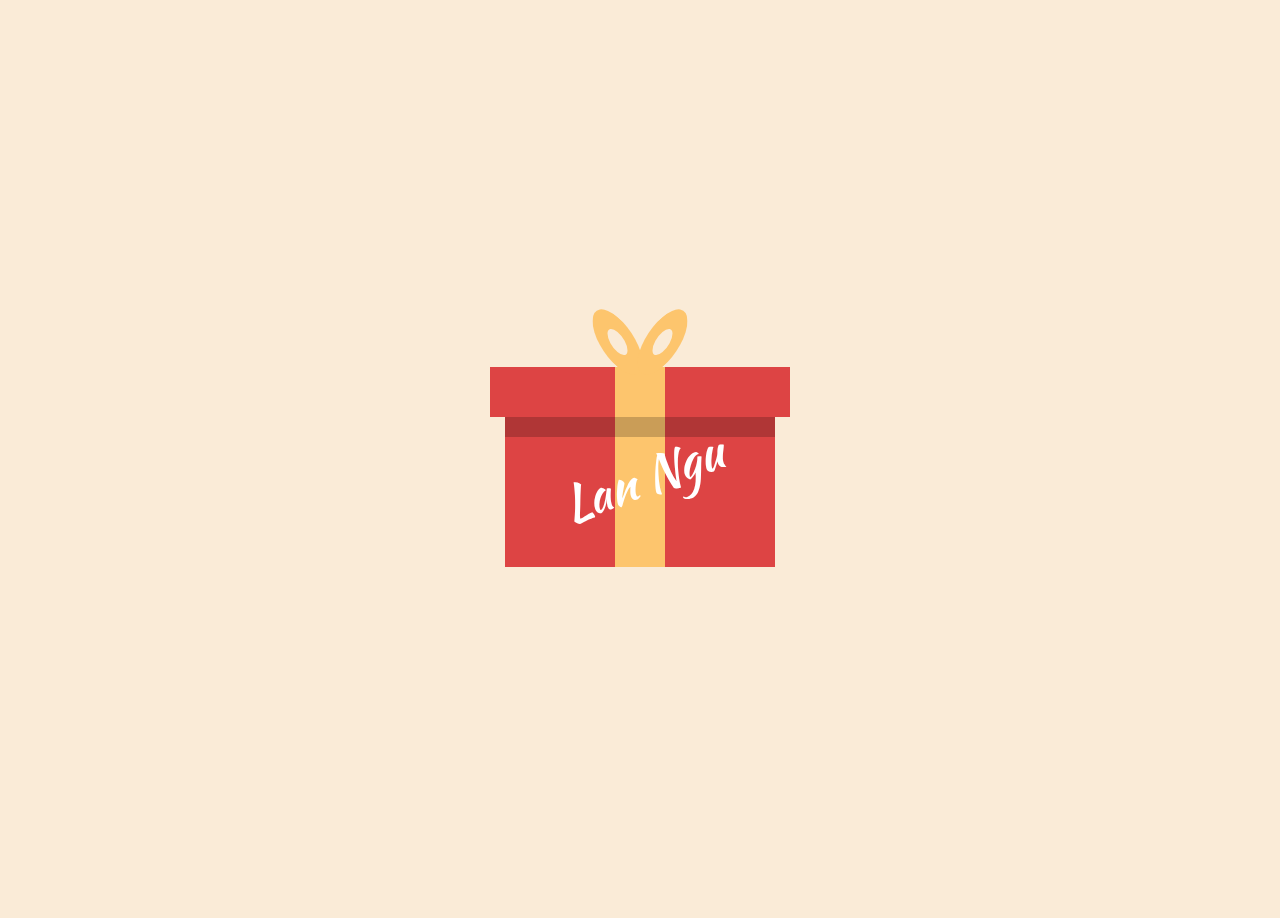
<file: Type1/Type1/index.html>
<!DOCTYPE html>
<html lang="en">

<head>
    <meta charset="UTF-8">
    <meta http-equiv="X-UA-Compatible" content="IE=edge">
    <meta name="viewport" content="width=device-width, initial-scale=1.0">
    <title> HAPPY BIRTHDAY Lan ( Ngu )</title>
    <link rel="stylesheet" href="style.css">
    <link rel="stylesheet" href="main.css">
</head>

<body>
  

    <canvas id="canvas"></canvas>
    <div id="merrywrap" class="merrywrap">
        <div class="giftbox">
            <div class="cover">
                <div></div>
            </div>
            <div class="box"></div>
        </div>

    </div>
    <canvas id="c"></canvas>
    <div id="balloon-container">
    </div>
  

    <script>
        var w = c.width = window.innerWidth,
            h = c.height = window.innerHeight,
            ctx = c.getContext('2d'),

            hw = w / 2, // half-width
            hh = h / 2,

            opts = {
                strings: ['HAPPY', 'BIRTHDAY!', 'Mẫn Thị Lan'],
                charSize: 120,
                charSpacing: 120,
                lineHeight: 120,

                cx: w / 2,
                cy: h / 2,

                fireworkPrevPoints: 10,
                fireworkBaseLineWidth: 5,
                fireworkAddedLineWidth: 8,
                fireworkSpawnTime: 200,
                fireworkBaseReachTime: 30,
                fireworkAddedReachTime: 30,
                fireworkCircleBaseSize: 20,
                fireworkCircleAddedSize: 10,
                fireworkCircleBaseTime: 30,
                fireworkCircleAddedTime: 30,
                fireworkCircleFadeBaseTime: 10,
                fireworkCircleFadeAddedTime: 5,
                fireworkBaseShards: 5,
                fireworkAddedShards: 5,
                fireworkShardPrevPoints: 3,
                fireworkShardBaseVel: 4,
                fireworkShardAddedVel: 2,
                fireworkShardBaseSize: 3,
                fireworkShardAddedSize: 3,
                gravity: .1,
                upFlow: -.1,
                letterContemplatingWaitTime: 360,
                balloonSpawnTime: 20,
                balloonBaseInflateTime: 10,
                balloonAddedInflateTime: 10,
                balloonBaseSize: 20,
                balloonAddedSize: 20,
                balloonBaseVel: .4,
                balloonAddedVel: .4,
                balloonBaseRadian: -(Math.PI / 2 - .5),
                balloonAddedRadian: -1,
            },
            calc = {
                totalWidth: opts.charSpacing * Math.max(opts.strings[0].length, opts.strings[1].length)
            },

            Tau = Math.PI * 2,
            TauQuarter = Tau / 4,

            letters = [];

        ctx.font = opts.charSize + 'px Verdana';

        function Letter(char, x, y) {
            this.char = char;
            this.x = x;
            this.y = y;

            this.dx = -ctx.measureText(char).width / 2;
            this.dy = +opts.charSize / 2;

            this.fireworkDy = this.y - hh;

            var hue = x / calc.totalWidth * 360;

            this.color = 'hsl(hue,80%,50%)'.replace('hue', hue);
            this.lightAlphaColor = 'hsla(hue,80%,light%,alp)'.replace('hue', hue);
            this.lightColor = 'hsl(hue,80%,light%)'.replace('hue', hue);
            this.alphaColor = 'hsla(hue,80%,50%,alp)'.replace('hue', hue);

            this.reset();
        }
        Letter.prototype.reset = function () {

            this.phase = 'firework';
            this.tick = 0;
            this.spawned = false;
            this.spawningTime = opts.fireworkSpawnTime * Math.random() | 0;
            this.reachTime = opts.fireworkBaseReachTime + opts.fireworkAddedReachTime * Math.random() | 0;
            this.lineWidth = opts.fireworkBaseLineWidth + opts.fireworkAddedLineWidth * Math.random();
            this.prevPoints = [[0, hh, 0]];
        }
        Letter.prototype.step = function () {

            if (this.phase === 'firework') {

                if (!this.spawned) {

                    ++this.tick;
                    if (this.tick >= this.spawningTime) {

                        this.tick = 0;
                        this.spawned = true;
                    }

                } else {

                    ++this.tick;

                    var linearProportion = this.tick / this.reachTime,
                        armonicProportion = Math.sin(linearProportion * TauQuarter),

                        x = linearProportion * this.x,
                        y = hh + armonicProportion * this.fireworkDy;

                    if (this.prevPoints.length > opts.fireworkPrevPoints)
                        this.prevPoints.shift();

                    this.prevPoints.push([x, y, linearProportion * this.lineWidth]);

                    var lineWidthProportion = 1 / (this.prevPoints.length - 1);

                    for (var i = 1; i < this.prevPoints.length; ++i) {

                        var point = this.prevPoints[i],
                            point2 = this.prevPoints[i - 1];

                        ctx.strokeStyle = this.alphaColor.replace('alp', i / this.prevPoints.length);
                        ctx.lineWidth = point[2] * lineWidthProportion * i;
                        ctx.beginPath();
                        ctx.moveTo(point[0], point[1]);
                        ctx.lineTo(point2[0], point2[1]);
                        ctx.stroke();

                    }

                    if (this.tick >= this.reachTime) {

                        this.phase = 'contemplate';

                        this.circleFinalSize = opts.fireworkCircleBaseSize + opts.fireworkCircleAddedSize * Math.random();
                        this.circleCompleteTime = opts.fireworkCircleBaseTime + opts.fireworkCircleAddedTime * Math.random() | 0;
                        this.circleCreating = true;
                        this.circleFading = false;

                        this.circleFadeTime = opts.fireworkCircleFadeBaseTime + opts.fireworkCircleFadeAddedTime * Math.random() | 0;
                        this.tick = 0;
                        this.tick2 = 0;

                        this.shards = [];

                        var shardCount = opts.fireworkBaseShards + opts.fireworkAddedShards * Math.random() | 0,
                            angle = Tau / shardCount,
                            cos = Math.cos(angle),
                            sin = Math.sin(angle),

                            x = 1,
                            y = 0;

                        for (var i = 0; i < shardCount; ++i) {
                            var x1 = x;
                            x = x * cos - y * sin;
                            y = y * cos + x1 * sin;

                            this.shards.push(new Shard(this.x, this.y, x, y, this.alphaColor));
                        }
                    }

                }
            } else if (this.phase === 'contemplate') {

                ++this.tick;

                if (this.circleCreating) {

                    ++this.tick2;
                    var proportion = this.tick2 / this.circleCompleteTime,
                        armonic = -Math.cos(proportion * Math.PI) / 2 + .5;

                    ctx.beginPath();
                    ctx.fillStyle = this.lightAlphaColor.replace('light', 50 + 50 * proportion).replace('alp', proportion);
                    ctx.beginPath();
                    ctx.arc(this.x, this.y, armonic * this.circleFinalSize, 0, Tau);
                    ctx.fill();

                    if (this.tick2 > this.circleCompleteTime) {
                        this.tick2 = 0;
                        this.circleCreating = false;
                        this.circleFading = true;
                    }
                } else if (this.circleFading) {

                    ctx.fillStyle = this.lightColor.replace('light', 70);
                    ctx.fillText(this.char, this.x + this.dx, this.y + this.dy);

                    ++this.tick2;
                    var proportion = this.tick2 / this.circleFadeTime,
                        armonic = -Math.cos(proportion * Math.PI) / 2 + .5;

                    ctx.beginPath();
                    ctx.fillStyle = this.lightAlphaColor.replace('light', 100).replace('alp', 1 - armonic);
                    ctx.arc(this.x, this.y, this.circleFinalSize, 0, Tau);
                    ctx.fill();

                    if (this.tick2 >= this.circleFadeTime)
                        this.circleFading = false;

                } else {

                    ctx.fillStyle = this.lightColor.replace('light', 70);
                    ctx.fillText(this.char, this.x + this.dx, this.y + this.dy);
                }

                for (var i = 0; i < this.shards.length; ++i) {

                    this.shards[i].step();

                    if (!this.shards[i].alive) {
                        this.shards.splice(i, 1);
                        --i;
                    }
                }

                if (this.tick > opts.letterContemplatingWaitTime) {

                    this.phase = 'balloon';

                    this.tick = 0;
                    this.spawning = true;
                    this.spawnTime = opts.balloonSpawnTime * Math.random() | 0;
                    this.inflating = false;
                    this.inflateTime = opts.balloonBaseInflateTime + opts.balloonAddedInflateTime * Math.random() | 0;
                    this.size = opts.balloonBaseSize + opts.balloonAddedSize * Math.random() | 0;

                    var rad = opts.balloonBaseRadian + opts.balloonAddedRadian * Math.random(),
                        vel = opts.balloonBaseVel + opts.balloonAddedVel * Math.random();

                    this.vx = Math.cos(rad) * vel;
                    this.vy = Math.sin(rad) * vel;
                }
            } else if (this.phase === 'balloon') {

                ctx.strokeStyle = this.lightColor.replace('light', 80);

                if (this.spawning) {

                    ++this.tick;
                    ctx.fillStyle = this.lightColor.replace('light', 70);
                    ctx.fillText(this.char, this.x + this.dx, this.y + this.dy);

                    if (this.tick >= this.spawnTime) {
                        this.tick = 0;
                        this.spawning = false;
                        this.inflating = true;
                    }
                } else if (this.inflating) {

                    ++this.tick;

                    var proportion = this.tick / this.inflateTime,
                        x = this.cx = this.x,
                        y = this.cy = this.y - this.size * proportion;

                    ctx.fillStyle = this.alphaColor.replace('alp', proportion);
                    ctx.beginPath();
                    generateBalloonPath(x, y, this.size * proportion);
                    ctx.fill();

                    ctx.beginPath();
                    ctx.moveTo(x, y);
                    ctx.lineTo(x, this.y);
                    ctx.stroke();

                    ctx.fillStyle = this.lightColor.replace('light', 70);
                    ctx.fillText(this.char, this.x + this.dx, this.y + this.dy);

                    if (this.tick >= this.inflateTime) {
                        this.tick = 0;
                        this.inflating = false;
                    }

                } else {

                    this.cx += this.vx;
                    this.cy += this.vy += opts.upFlow;

                    ctx.fillStyle = this.color;
                    ctx.beginPath();
                    generateBalloonPath(this.cx, this.cy, this.size);
                    ctx.fill();

                    ctx.beginPath();
                    ctx.moveTo(this.cx, this.cy);
                    ctx.lineTo(this.cx, this.cy + this.size);
                    ctx.stroke();

                    ctx.fillStyle = this.lightColor.replace('light', 70);
                    ctx.fillText(this.char, this.cx + this.dx, this.cy + this.dy + this.size);

                    if (this.cy + this.size < -hh || this.cx < -hw || this.cy > hw)
                        this.phase = 'done';

                }
            }
        }
        function Shard(x, y, vx, vy, color) {

            var vel = opts.fireworkShardBaseVel + opts.fireworkShardAddedVel * Math.random();

            this.vx = vx * vel;
            this.vy = vy * vel;

            this.x = x;
            this.y = y;

            this.prevPoints = [[x, y]];
            this.color = color;

            this.alive = true;

            this.size = opts.fireworkShardBaseSize + opts.fireworkShardAddedSize * Math.random();
        }
        Shard.prototype.step = function () {

            this.x += this.vx;
            this.y += this.vy += opts.gravity;

            if (this.prevPoints.length > opts.fireworkShardPrevPoints)
                this.prevPoints.shift();

            this.prevPoints.push([this.x, this.y]);

            var lineWidthProportion = this.size / this.prevPoints.length;

            for (var k = 0; k < this.prevPoints.length - 1; ++k) {

                var point = this.prevPoints[k],
                    point2 = this.prevPoints[k + 1];

                ctx.strokeStyle = this.color.replace('alp', k / this.prevPoints.length);
                ctx.lineWidth = k * lineWidthProportion;
                ctx.beginPath();
                ctx.moveTo(point[0], point[1]);
                ctx.lineTo(point2[0], point2[1]);
                ctx.stroke();

            }

            if (this.prevPoints[0][1] > hh)
                this.alive = false;
        }
        function generateBalloonPath(x, y, size) {

            ctx.moveTo(x, y);
            ctx.bezierCurveTo(x - size / 2, y - size / 2,
                x - size / 4, y - size,
                x, y - size);
            ctx.bezierCurveTo(x + size / 4, y - size,
                x + size / 2, y - size / 2,
                x, y);
        }

        function anim() {

            window.requestAnimationFrame(anim);

            ctx.fillStyle = '#111';
            ctx.fillRect(0, 0, w, h);

            ctx.translate(hw, hh);

            var done = true;
            for (var l = 0; l < letters.length; ++l) {

                letters[l].step();
                if (letters[l].phase !== 'done')
                    done = false;
            }

            ctx.translate(-hw, -hh);

            if (done)
                for (var l = 0; l < letters.length; ++l)
                    letters[l].reset();
        }

        for (var i = 0; i < opts.strings.length; ++i) {
            for (var j = 0; j < opts.strings[i].length; ++j) {
                letters.push(new Letter(opts.strings[i][j],
                    j * opts.charSpacing + opts.charSpacing / 2 - opts.strings[i].length * opts.charSize / 2,
                    i * opts.lineHeight + opts.lineHeight / 2 - opts.strings.length * opts.lineHeight / 2));
            }
        }

        setTimeout(() => {
            anim();

            ctx.font = opts.charSize + 'px Verdana';
        }, 2000);

        // window.addEventListener('resize', function () {

        //     w = c.width = window.innerWidth;
        //     h = c.height = window.innerHeight;

        //     hw = w / 2;
        //     hh = h / 2;

        //     ctx.font = opts.charSize + 'px Verdana';
        // })
    </script>

    <script>
        window.requestAnimFrame = (function () {
            return window.requestAnimationFrame ||
                window.webkitRequestAnimationFrame ||
                window.mozRequestAnimationFrame ||
                function (callback) {
                    window.setTimeout(callback, 1000 / 60);
                };
        })();

        // now we will setup our basic variables for the demo
        var canvas = document.getElementById('canvas'),
            ctx = canvas.getContext('2d'),
            // full screen dimensions
            cw = window.innerWidth,
            ch = window.innerHeight,
            // firework collection
            fireworks = [],
            // particle collection
            particles = [],
            // starting hue
            hue = 120,
            // when launching fireworks with a click, too many get launched at once without a limiter, one launch per 5 loop ticks
            limiterTotal = 5,
            limiterTick = 0,
            // this will time the auto launches of fireworks, one launch per 80 loop ticks
            timerTotal = 80,
            timerTick = 0,
            mousedown = false,
            // mouse x coordinate,
            mx,
            // mouse y coordinate
            my;

        // set canvas dimensions
        canvas.width = cw;
        canvas.height = ch;

        // now we are going to setup our function placeholders for the entire demo

        // get a random number within a range
        function random(min, max) {
            return Math.random() * (max - min) + min;
        }

        // calculate the distance between two points
        function calculateDistance(p1x, p1y, p2x, p2y) {
            var xDistance = p1x - p2x,
                yDistance = p1y - p2y;
            return Math.sqrt(Math.pow(xDistance, 2) + Math.pow(yDistance, 2));
        }

        // create firework
        function Firework(sx, sy, tx, ty) {
            // actual coordinates
            this.x = sx;
            this.y = sy;
            // starting coordinates
            this.sx = sx;
            this.sy = sy;
            // target coordinates
            this.tx = tx;
            this.ty = ty;
            // distance from starting point to target
            this.distanceToTarget = calculateDistance(sx, sy, tx, ty);
            this.distanceTraveled = 0;
            // track the past coordinates of each firework to create a trail effect, increase the coordinate count to create more prominent trails
            this.coordinates = [];
            this.coordinateCount = 3;
            // populate initial coordinate collection with the current coordinates
            while (this.coordinateCount--) {
                this.coordinates.push([this.x, this.y]);
            }
            this.angle = Math.atan2(ty - sy, tx - sx);
            this.speed = 2;
            this.acceleration = 1.05;
            this.brightness = random(50, 70);
            // circle target indicator radius
            this.targetRadius = 1;
        }

        // update firework
        Firework.prototype.update = function (index) {
            // remove last item in coordinates array
            this.coordinates.pop();
            // add current coordinates to the start of the array
            this.coordinates.unshift([this.x, this.y]);

            // cycle the circle target indicator radius
            if (this.targetRadius < 8) {
                this.targetRadius += 0.3;
            } else {
                this.targetRadius = 1;
            }

            // speed up the firework
            this.speed *= this.acceleration;

            // get the current velocities based on angle and speed
            var vx = Math.cos(this.angle) * this.speed,
                vy = Math.sin(this.angle) * this.speed;
            // how far will the firework have traveled with velocities applied?
            this.distanceTraveled = calculateDistance(this.sx, this.sy, this.x + vx, this.y + vy);

            // if the distance traveled, including velocities, is greater than the initial distance to the target, then the target has been reached
            if (this.distanceTraveled >= this.distanceToTarget) {
                createParticles(this.tx, this.ty);
                // remove the firework, use the index passed into the update function to determine which to remove
                fireworks.splice(index, 1);
            } else {
                // target not reached, keep traveling
                this.x += vx;
                this.y += vy;
            }
        }

        // draw firework
        Firework.prototype.draw = function () {
            ctx.beginPath();
            // move to the last tracked coordinate in the set, then draw a line to the current x and y
            ctx.moveTo(this.coordinates[this.coordinates.length - 1][0], this.coordinates[this.coordinates.length - 1][1]);
            ctx.lineTo(this.x, this.y);
            ctx.strokeStyle = 'hsl(' + hue + ', 100%, ' + this.brightness + '%)';
            ctx.stroke();

            ctx.beginPath();
            // draw the target for this firework with a pulsing circle
            ctx.arc(this.tx, this.ty, this.targetRadius, 0, Math.PI * 2);
            ctx.stroke();
        }

        // create particle
        function Particle(x, y) {
            this.x = x;
            this.y = y;
            // track the past coordinates of each particle to create a trail effect, increase the coordinate count to create more prominent trails
            this.coordinates = [];
            this.coordinateCount = 5;
            while (this.coordinateCount--) {
                this.coordinates.push([this.x, this.y]);
            }
            // set a random angle in all possible directions, in radians
            this.angle = random(0, Math.PI * 2);
            this.speed = random(1, 10);
            // friction will slow the particle down
            this.friction = 0.95;
            // gravity will be applied and pull the particle down
            this.gravity = 1;
            // set the hue to a random number +-20 of the overall hue variable
            this.hue = random(hue - 20, hue + 20);
            this.brightness = random(50, 80);
            this.alpha = 1;
            // set how fast the particle fades out
            this.decay = random(0.015, 0.03);
        }

        // update particle
        Particle.prototype.update = function (index) {
            // remove last item in coordinates array
            this.coordinates.pop();
            // add current coordinates to the start of the array
            this.coordinates.unshift([this.x, this.y]);
            // slow down the particle
            this.speed *= this.friction;
            // apply velocity
            this.x += Math.cos(this.angle) * this.speed;
            this.y += Math.sin(this.angle) * this.speed + this.gravity;
            // fade out the particle
            this.alpha -= this.decay;

            // remove the particle once the alpha is low enough, based on the passed in index
            if (this.alpha <= this.decay) {
                particles.splice(index, 1);
            }
        }

        // draw particle
        Particle.prototype.draw = function () {
            ctx.beginPath();
            // move to the last tracked coordinates in the set, then draw a line to the current x and y
            ctx.moveTo(this.coordinates[this.coordinates.length - 1][0], this.coordinates[this.coordinates.length - 1][1]);
            ctx.lineTo(this.x, this.y);
            ctx.strokeStyle = 'hsla(' + this.hue + ', 100%, ' + this.brightness + '%, ' + this.alpha + ')';
            ctx.stroke();
        }

        // create particle group/explosion
        function createParticles(x, y) {
            // increase the particle count for a bigger explosion, beware of the canvas performance hit with the increased particles though
            var particleCount = 30;
            while (particleCount--) {
                particles.push(new Particle(x, y));
            }
        }

        // main demo loop
        function loop() {
            // this function will run endlessly with requestAnimationFrame
            requestAnimFrame(loop);

            // increase the hue to get different colored fireworks over time
            hue += 0.5;

            // normally, clearRect() would be used to clear the canvas
            // we want to create a trailing effect though
            // setting the composite operation to destination-out will allow us to clear the canvas at a specific opacity, rather than wiping it entirely
            ctx.globalCompositeOperation = 'destination-out';
            // decrease the alpha property to create more prominent trails
            ctx.fillStyle = 'rgba(0, 0, 0, 0.5)';
            ctx.fillRect(0, 0, cw, ch);
            // change the composite operation back to our main mode
            // lighter creates bright highlight points as the fireworks and particles overlap each other
            ctx.globalCompositeOperation = 'lighter';

            // loop over each firework, draw it, update it
            var i = fireworks.length;
            while (i--) {
                fireworks[i].draw();
                fireworks[i].update(i);
            }

            // loop over each particle, draw it, update it
            var i = particles.length;
            while (i--) {
                particles[i].draw();
                particles[i].update(i);
            }

            // launch fireworks automatically to random coordinates, when the mouse isn't down
            if (timerTick >= timerTotal) {
                if (!mousedown) {
                    // start the firework at the bottom middle of the screen, then set the random target coordinates, the random y coordinates will be set within the range of the top half of the screen
                    fireworks.push(new Firework(cw / 2, ch, random(0, cw), random(0, ch / 2)));
                    timerTick = 0;
                }
            } else {
                timerTick++;
            }

            // limit the rate at which fireworks get launched when mouse is down
            if (limiterTick >= limiterTotal) {
                if (mousedown) {
                    // start the firework at the bottom middle of the screen, then set the current mouse coordinates as the target
                    fireworks.push(new Firework(cw / 2, ch, mx, my));
                    limiterTick = 0;
                }
            } else {
                limiterTick++;
            }
        }

        window.onload = function () {
            var merrywrap = document.getElementById("merrywrap");
            var box = merrywrap.getElementsByClassName("giftbox")[0];
            var step = 1;
            var stepMinutes = [500, 500, 200, 200];
            function init() {
                box.addEventListener("click", openBox, false);
            }
            function stepClass(step) {
                merrywrap.className = 'merrywrap';
                merrywrap.className = 'merrywrap step-' + step;
            }
            function openBox() {
                if (step === 1) {
                    box.removeEventListener("click", openBox, false);
                }
                stepClass(step);
                if (step === 3) {
                }
                if (step === 4) {
                    reveal();
                    return;
                }
                setTimeout(openBox, stepMinutes[step - 1]);
                step++;
            }

            init();

        }

        function reveal() {
            document.querySelector('.merrywrap').style.backgroundColor = 'transparent';

            loop();

            var w, h;
            if (window.innerWidth >= 1000) {
                w = 295; h = 185;
            }
            else {
                w = 255; h = 155;
            }

            var ifrm = document.createElement("iframe");
            ifrm.setAttribute("src", "https://www.youtube.com/embed/KDxJlW6cxRk?controls=0&loop=1&autoplay=1");
            //ifrm.style.width = `${w}px`;
            //ifrm.style.height = `${h}px`;
            ifrm.style.border = 'none';
            document.querySelector('#video').appendChild(ifrm);
        }
    </script>

<script>
    const balloonContainer = document.getElementById("balloon-container");

    function random(num) {
        return Math.floor(Math.random() * num);
    }

    function getRandomStyles() {
        var r = random(255);
        var g = random(255);
        var b = random(255);
        var mt = random(200);
        var ml = random(50);
        var dur = random(5) + 5;
        return `
background-color: rgba(${r},${g},${b},0.7);
color: rgba(${r},${g},${b},0.7); 
box-shadow: inset -7px -3px 10px rgba(${r - 10},${g - 10},${b - 10},0.7);
margin: ${mt}px 0 0 ${ml}px;
animation: float ${dur}s ease-in infinite
`;
    }

    function createBalloons(num) {
        for (var i = num; i > 0; i--) {
            var balloon = document.createElement("div");
            balloon.className = "balloon";
            balloon.style.cssText = getRandomStyles();
            balloonContainer.append(balloon);
        }
    }

    // function removeBalloons() {
    //     balloonContainer.style.opacity = 0;
    //     setTimeout(() => {
    //         balloonContainer.remove()
    //     }, 500)
    // }

    window.addEventListener("load", () => {
        createBalloons(30)
    });

    window.addEventListener("click", () => {
        removeBalloons();
    });

</script>

</body>

</html>
</file>
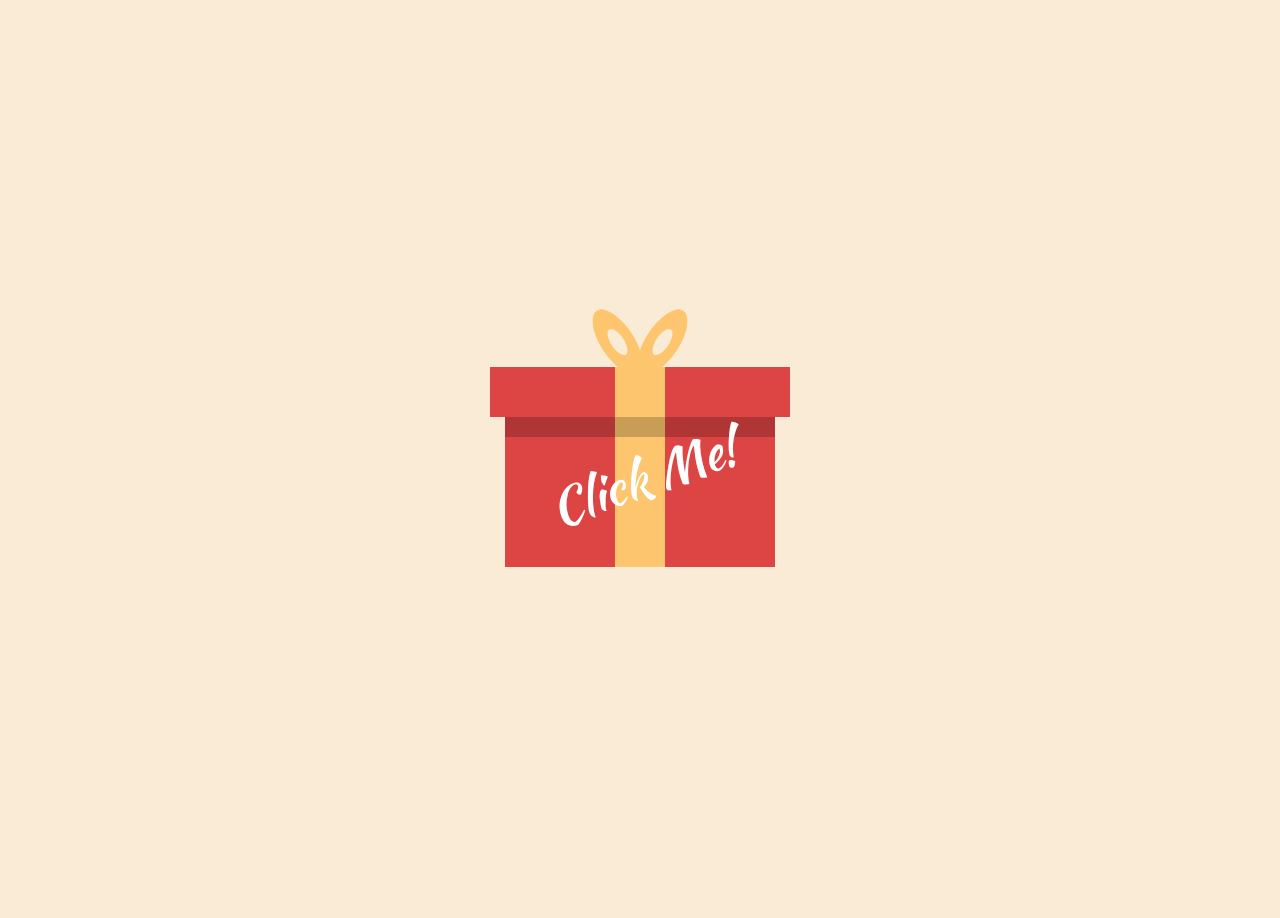
<file: Type2/hpbd-main/index.HTML>
<!DOCTYPE html>
<html lang="en">

<head>
    <meta charset="UTF-8">
    <meta http-equiv="X-UA-Compatible" content="IE=edge">
    <meta name="viewport" content="width=device-width, initial-scale=1.0">
    <title>Document</title>
    <link rel="stylesheet" href="style.css">
    <link rel="stylesheet" href="main.css">
</head>

<body>
  

    <canvas id="canvas"></canvas>
    <div id="merrywrap" class="merrywrap">
        <div class="giftbox">
            <div class="cover">
                <div></div>
            </div>
            <div class="box"></div>
        </div>

    </div>
    <canvas id="c"></canvas>
    <div id="balloon-container">
    </div>
  

    <script>
        var w = c.width = window.innerWidth,
            h = c.height = window.innerHeight,
            ctx = c.getContext('2d'),

            hw = w / 2, // half-width
            hh = h / 2,

            opts = {
                strings: ['HAPPY', 'BIRTHDAY!', 'Nguyễn Thế Đạt'],
                charSize: 120,
                charSpacing: 120,
                lineHeight: 120,

                cx: w / 2,
                cy: h / 2,

                fireworkPrevPoints: 10,
                fireworkBaseLineWidth: 5,
                fireworkAddedLineWidth: 8,
                fireworkSpawnTime: 200,
                fireworkBaseReachTime: 30,
                fireworkAddedReachTime: 30,
                fireworkCircleBaseSize: 20,
                fireworkCircleAddedSize: 10,
                fireworkCircleBaseTime: 30,
                fireworkCircleAddedTime: 30,
                fireworkCircleFadeBaseTime: 10,
                fireworkCircleFadeAddedTime: 5,
                fireworkBaseShards: 5,
                fireworkAddedShards: 5,
                fireworkShardPrevPoints: 3,
                fireworkShardBaseVel: 4,
                fireworkShardAddedVel: 2,
                fireworkShardBaseSize: 3,
                fireworkShardAddedSize: 3,
                gravity: .1,
                upFlow: -.1,
                letterContemplatingWaitTime: 360,
                balloonSpawnTime: 20,
                balloonBaseInflateTime: 10,
                balloonAddedInflateTime: 10,
                balloonBaseSize: 20,
                balloonAddedSize: 20,
                balloonBaseVel: .4,
                balloonAddedVel: .4,
                balloonBaseRadian: -(Math.PI / 2 - .5),
                balloonAddedRadian: -1,
            },
            calc = {
                totalWidth: opts.charSpacing * Math.max(opts.strings[0].length, opts.strings[1].length)
            },

            Tau = Math.PI * 2,
            TauQuarter = Tau / 4,

            letters = [];

        ctx.font = opts.charSize + 'px Verdana';

        function Letter(char, x, y) {
            this.char = char;
            this.x = x;
            this.y = y;

            this.dx = -ctx.measureText(char).width / 2;
            this.dy = +opts.charSize / 2;

            this.fireworkDy = this.y - hh;

            var hue = x / calc.totalWidth * 360;

            this.color = 'hsl(hue,80%,50%)'.replace('hue', hue);
            this.lightAlphaColor = 'hsla(hue,80%,light%,alp)'.replace('hue', hue);
            this.lightColor = 'hsl(hue,80%,light%)'.replace('hue', hue);
            this.alphaColor = 'hsla(hue,80%,50%,alp)'.replace('hue', hue);

            this.reset();
        }
        Letter.prototype.reset = function () {

            this.phase = 'firework';
            this.tick = 0;
            this.spawned = false;
            this.spawningTime = opts.fireworkSpawnTime * Math.random() | 0;
            this.reachTime = opts.fireworkBaseReachTime + opts.fireworkAddedReachTime * Math.random() | 0;
            this.lineWidth = opts.fireworkBaseLineWidth + opts.fireworkAddedLineWidth * Math.random();
            this.prevPoints = [[0, hh, 0]];
        }
        Letter.prototype.step = function () {

            if (this.phase === 'firework') {

                if (!this.spawned) {

                    ++this.tick;
                    if (this.tick >= this.spawningTime) {

                        this.tick = 0;
                        this.spawned = true;
                    }

                } else {

                    ++this.tick;

                    var linearProportion = this.tick / this.reachTime,
                        armonicProportion = Math.sin(linearProportion * TauQuarter),

                        x = linearProportion * this.x,
                        y = hh + armonicProportion * this.fireworkDy;

                    if (this.prevPoints.length > opts.fireworkPrevPoints)
                        this.prevPoints.shift();

                    this.prevPoints.push([x, y, linearProportion * this.lineWidth]);

                    var lineWidthProportion = 1 / (this.prevPoints.length - 1);

                    for (var i = 1; i < this.prevPoints.length; ++i) {

                        var point = this.prevPoints[i],
                            point2 = this.prevPoints[i - 1];

                        ctx.strokeStyle = this.alphaColor.replace('alp', i / this.prevPoints.length);
                        ctx.lineWidth = point[2] * lineWidthProportion * i;
                        ctx.beginPath();
                        ctx.moveTo(point[0], point[1]);
                        ctx.lineTo(point2[0], point2[1]);
                        ctx.stroke();

                    }

                    if (this.tick >= this.reachTime) {

                        this.phase = 'contemplate';

                        this.circleFinalSize = opts.fireworkCircleBaseSize + opts.fireworkCircleAddedSize * Math.random();
                        this.circleCompleteTime = opts.fireworkCircleBaseTime + opts.fireworkCircleAddedTime * Math.random() | 0;
                        this.circleCreating = true;
                        this.circleFading = false;

                        this.circleFadeTime = opts.fireworkCircleFadeBaseTime + opts.fireworkCircleFadeAddedTime * Math.random() | 0;
                        this.tick = 0;
                        this.tick2 = 0;

                        this.shards = [];

                        var shardCount = opts.fireworkBaseShards + opts.fireworkAddedShards * Math.random() | 0,
                            angle = Tau / shardCount,
                            cos = Math.cos(angle),
                            sin = Math.sin(angle),

                            x = 1,
                            y = 0;

                        for (var i = 0; i < shardCount; ++i) {
                            var x1 = x;
                            x = x * cos - y * sin;
                            y = y * cos + x1 * sin;

                            this.shards.push(new Shard(this.x, this.y, x, y, this.alphaColor));
                        }
                    }

                }
            } else if (this.phase === 'contemplate') {

                ++this.tick;

                if (this.circleCreating) {

                    ++this.tick2;
                    var proportion = this.tick2 / this.circleCompleteTime,
                        armonic = -Math.cos(proportion * Math.PI) / 2 + .5;

                    ctx.beginPath();
                    ctx.fillStyle = this.lightAlphaColor.replace('light', 50 + 50 * proportion).replace('alp', proportion);
                    ctx.beginPath();
                    ctx.arc(this.x, this.y, armonic * this.circleFinalSize, 0, Tau);
                    ctx.fill();

                    if (this.tick2 > this.circleCompleteTime) {
                        this.tick2 = 0;
                        this.circleCreating = false;
                        this.circleFading = true;
                    }
                } else if (this.circleFading) {

                    ctx.fillStyle = this.lightColor.replace('light', 70);
                    ctx.fillText(this.char, this.x + this.dx, this.y + this.dy);

                    ++this.tick2;
                    var proportion = this.tick2 / this.circleFadeTime,
                        armonic = -Math.cos(proportion * Math.PI) / 2 + .5;

                    ctx.beginPath();
                    ctx.fillStyle = this.lightAlphaColor.replace('light', 100).replace('alp', 1 - armonic);
                    ctx.arc(this.x, this.y, this.circleFinalSize, 0, Tau);
                    ctx.fill();

                    if (this.tick2 >= this.circleFadeTime)
                        this.circleFading = false;

                } else {

                    ctx.fillStyle = this.lightColor.replace('light', 70);
                    ctx.fillText(this.char, this.x + this.dx, this.y + this.dy);
                }

                for (var i = 0; i < this.shards.length; ++i) {

                    this.shards[i].step();

                    if (!this.shards[i].alive) {
                        this.shards.splice(i, 1);
                        --i;
                    }
                }

                if (this.tick > opts.letterContemplatingWaitTime) {

                    this.phase = 'balloon';

                    this.tick = 0;
                    this.spawning = true;
                    this.spawnTime = opts.balloonSpawnTime * Math.random() | 0;
                    this.inflating = false;
                    this.inflateTime = opts.balloonBaseInflateTime + opts.balloonAddedInflateTime * Math.random() | 0;
                    this.size = opts.balloonBaseSize + opts.balloonAddedSize * Math.random() | 0;

                    var rad = opts.balloonBaseRadian + opts.balloonAddedRadian * Math.random(),
                        vel = opts.balloonBaseVel + opts.balloonAddedVel * Math.random();

                    this.vx = Math.cos(rad) * vel;
                    this.vy = Math.sin(rad) * vel;
                }
            } else if (this.phase === 'balloon') {

                ctx.strokeStyle = this.lightColor.replace('light', 80);

                if (this.spawning) {

                    ++this.tick;
                    ctx.fillStyle = this.lightColor.replace('light', 70);
                    ctx.fillText(this.char, this.x + this.dx, this.y + this.dy);

                    if (this.tick >= this.spawnTime) {
                        this.tick = 0;
                        this.spawning = false;
                        this.inflating = true;
                    }
                } else if (this.inflating) {

                    ++this.tick;

                    var proportion = this.tick / this.inflateTime,
                        x = this.cx = this.x,
                        y = this.cy = this.y - this.size * proportion;

                    ctx.fillStyle = this.alphaColor.replace('alp', proportion);
                    ctx.beginPath();
                    generateBalloonPath(x, y, this.size * proportion);
                    ctx.fill();

                    ctx.beginPath();
                    ctx.moveTo(x, y);
                    ctx.lineTo(x, this.y);
                    ctx.stroke();

                    ctx.fillStyle = this.lightColor.replace('light', 70);
                    ctx.fillText(this.char, this.x + this.dx, this.y + this.dy);

                    if (this.tick >= this.inflateTime) {
                        this.tick = 0;
                        this.inflating = false;
                    }

                } else {

                    this.cx += this.vx;
                    this.cy += this.vy += opts.upFlow;

                    ctx.fillStyle = this.color;
                    ctx.beginPath();
                    generateBalloonPath(this.cx, this.cy, this.size);
                    ctx.fill();

                    ctx.beginPath();
                    ctx.moveTo(this.cx, this.cy);
                    ctx.lineTo(this.cx, this.cy + this.size);
                    ctx.stroke();

                    ctx.fillStyle = this.lightColor.replace('light', 70);
                    ctx.fillText(this.char, this.cx + this.dx, this.cy + this.dy + this.size);

                    if (this.cy + this.size < -hh || this.cx < -hw || this.cy > hw)
                        this.phase = 'done';

                }
            }
        }
        function Shard(x, y, vx, vy, color) {

            var vel = opts.fireworkShardBaseVel + opts.fireworkShardAddedVel * Math.random();

            this.vx = vx * vel;
            this.vy = vy * vel;

            this.x = x;
            this.y = y;

            this.prevPoints = [[x, y]];
            this.color = color;

            this.alive = true;

            this.size = opts.fireworkShardBaseSize + opts.fireworkShardAddedSize * Math.random();
        }
        Shard.prototype.step = function () {

            this.x += this.vx;
            this.y += this.vy += opts.gravity;

            if (this.prevPoints.length > opts.fireworkShardPrevPoints)
                this.prevPoints.shift();

            this.prevPoints.push([this.x, this.y]);

            var lineWidthProportion = this.size / this.prevPoints.length;

            for (var k = 0; k < this.prevPoints.length - 1; ++k) {

                var point = this.prevPoints[k],
                    point2 = this.prevPoints[k + 1];

                ctx.strokeStyle = this.color.replace('alp', k / this.prevPoints.length);
                ctx.lineWidth = k * lineWidthProportion;
                ctx.beginPath();
                ctx.moveTo(point[0], point[1]);
                ctx.lineTo(point2[0], point2[1]);
                ctx.stroke();

            }

            if (this.prevPoints[0][1] > hh)
                this.alive = false;
        }
        function generateBalloonPath(x, y, size) {

            ctx.moveTo(x, y);
            ctx.bezierCurveTo(x - size / 2, y - size / 2,
                x - size / 4, y - size,
                x, y - size);
            ctx.bezierCurveTo(x + size / 4, y - size,
                x + size / 2, y - size / 2,
                x, y);
        }

        function anim() {

            window.requestAnimationFrame(anim);

            ctx.fillStyle = '#111';
            ctx.fillRect(0, 0, w, h);

            ctx.translate(hw, hh);

            var done = true;
            for (var l = 0; l < letters.length; ++l) {

                letters[l].step();
                if (letters[l].phase !== 'done')
                    done = false;
            }

            ctx.translate(-hw, -hh);

            if (done)
                for (var l = 0; l < letters.length; ++l)
                    letters[l].reset();
        }

        for (var i = 0; i < opts.strings.length; ++i) {
            for (var j = 0; j < opts.strings[i].length; ++j) {
                letters.push(new Letter(opts.strings[i][j],
                    j * opts.charSpacing + opts.charSpacing / 2 - opts.strings[i].length * opts.charSize / 2,
                    i * opts.lineHeight + opts.lineHeight / 2 - opts.strings.length * opts.lineHeight / 2));
            }
        }

        setTimeout(() => {
            anim();

            ctx.font = opts.charSize + 'px Verdana';
        }, 2000);

        // window.addEventListener('resize', function () {

        //     w = c.width = window.innerWidth;
        //     h = c.height = window.innerHeight;

        //     hw = w / 2;
        //     hh = h / 2;

        //     ctx.font = opts.charSize + 'px Verdana';
        // })
    </script>

    <script>
        window.requestAnimFrame = (function () {
            return window.requestAnimationFrame ||
                window.webkitRequestAnimationFrame ||
                window.mozRequestAnimationFrame ||
                function (callback) {
                    window.setTimeout(callback, 1000 / 60);
                };
        })();

        // now we will setup our basic variables for the demo
        var canvas = document.getElementById('canvas'),
            ctx = canvas.getContext('2d'),
            // full screen dimensions
            cw = window.innerWidth,
            ch = window.innerHeight,
            // firework collection
            fireworks = [],
            // particle collection
            particles = [],
            // starting hue
            hue = 120,
            // when launching fireworks with a click, too many get launched at once without a limiter, one launch per 5 loop ticks
            limiterTotal = 5,
            limiterTick = 0,
            // this will time the auto launches of fireworks, one launch per 80 loop ticks
            timerTotal = 80,
            timerTick = 0,
            mousedown = false,
            // mouse x coordinate,
            mx,
            // mouse y coordinate
            my;

        // set canvas dimensions
        canvas.width = cw;
        canvas.height = ch;

        // now we are going to setup our function placeholders for the entire demo

        // get a random number within a range
        function random(min, max) {
            return Math.random() * (max - min) + min;
        }

        // calculate the distance between two points
        function calculateDistance(p1x, p1y, p2x, p2y) {
            var xDistance = p1x - p2x,
                yDistance = p1y - p2y;
            return Math.sqrt(Math.pow(xDistance, 2) + Math.pow(yDistance, 2));
        }

        // create firework
        function Firework(sx, sy, tx, ty) {
            // actual coordinates
            this.x = sx;
            this.y = sy;
            // starting coordinates
            this.sx = sx;
            this.sy = sy;
            // target coordinates
            this.tx = tx;
            this.ty = ty;
            // distance from starting point to target
            this.distanceToTarget = calculateDistance(sx, sy, tx, ty);
            this.distanceTraveled = 0;
            // track the past coordinates of each firework to create a trail effect, increase the coordinate count to create more prominent trails
            this.coordinates = [];
            this.coordinateCount = 3;
            // populate initial coordinate collection with the current coordinates
            while (this.coordinateCount--) {
                this.coordinates.push([this.x, this.y]);
            }
            this.angle = Math.atan2(ty - sy, tx - sx);
            this.speed = 2;
            this.acceleration = 1.05;
            this.brightness = random(50, 70);
            // circle target indicator radius
            this.targetRadius = 1;
        }

        // update firework
        Firework.prototype.update = function (index) {
            // remove last item in coordinates array
            this.coordinates.pop();
            // add current coordinates to the start of the array
            this.coordinates.unshift([this.x, this.y]);

            // cycle the circle target indicator radius
            if (this.targetRadius < 8) {
                this.targetRadius += 0.3;
            } else {
                this.targetRadius = 1;
            }

            // speed up the firework
            this.speed *= this.acceleration;

            // get the current velocities based on angle and speed
            var vx = Math.cos(this.angle) * this.speed,
                vy = Math.sin(this.angle) * this.speed;
            // how far will the firework have traveled with velocities applied?
            this.distanceTraveled = calculateDistance(this.sx, this.sy, this.x + vx, this.y + vy);

            // if the distance traveled, including velocities, is greater than the initial distance to the target, then the target has been reached
            if (this.distanceTraveled >= this.distanceToTarget) {
                createParticles(this.tx, this.ty);
                // remove the firework, use the index passed into the update function to determine which to remove
                fireworks.splice(index, 1);
            } else {
                // target not reached, keep traveling
                this.x += vx;
                this.y += vy;
            }
        }

        // draw firework
        Firework.prototype.draw = function () {
            ctx.beginPath();
            // move to the last tracked coordinate in the set, then draw a line to the current x and y
            ctx.moveTo(this.coordinates[this.coordinates.length - 1][0], this.coordinates[this.coordinates.length - 1][1]);
            ctx.lineTo(this.x, this.y);
            ctx.strokeStyle = 'hsl(' + hue + ', 100%, ' + this.brightness + '%)';
            ctx.stroke();

            ctx.beginPath();
            // draw the target for this firework with a pulsing circle
            ctx.arc(this.tx, this.ty, this.targetRadius, 0, Math.PI * 2);
            ctx.stroke();
        }

        // create particle
        function Particle(x, y) {
            this.x = x;
            this.y = y;
            // track the past coordinates of each particle to create a trail effect, increase the coordinate count to create more prominent trails
            this.coordinates = [];
            this.coordinateCount = 5;
            while (this.coordinateCount--) {
                this.coordinates.push([this.x, this.y]);
            }
            // set a random angle in all possible directions, in radians
            this.angle = random(0, Math.PI * 2);
            this.speed = random(1, 10);
            // friction will slow the particle down
            this.friction = 0.95;
            // gravity will be applied and pull the particle down
            this.gravity = 1;
            // set the hue to a random number +-20 of the overall hue variable
            this.hue = random(hue - 20, hue + 20);
            this.brightness = random(50, 80);
            this.alpha = 1;
            // set how fast the particle fades out
            this.decay = random(0.015, 0.03);
        }

        // update particle
        Particle.prototype.update = function (index) {
            // remove last item in coordinates array
            this.coordinates.pop();
            // add current coordinates to the start of the array
            this.coordinates.unshift([this.x, this.y]);
            // slow down the particle
            this.speed *= this.friction;
            // apply velocity
            this.x += Math.cos(this.angle) * this.speed;
            this.y += Math.sin(this.angle) * this.speed + this.gravity;
            // fade out the particle
            this.alpha -= this.decay;

            // remove the particle once the alpha is low enough, based on the passed in index
            if (this.alpha <= this.decay) {
                particles.splice(index, 1);
            }
        }

        // draw particle
        Particle.prototype.draw = function () {
            ctx.beginPath();
            // move to the last tracked coordinates in the set, then draw a line to the current x and y
            ctx.moveTo(this.coordinates[this.coordinates.length - 1][0], this.coordinates[this.coordinates.length - 1][1]);
            ctx.lineTo(this.x, this.y);
            ctx.strokeStyle = 'hsla(' + this.hue + ', 100%, ' + this.brightness + '%, ' + this.alpha + ')';
            ctx.stroke();
        }

        // create particle group/explosion
        function createParticles(x, y) {
            // increase the particle count for a bigger explosion, beware of the canvas performance hit with the increased particles though
            var particleCount = 30;
            while (particleCount--) {
                particles.push(new Particle(x, y));
            }
        }

        // main demo loop
        function loop() {
            // this function will run endlessly with requestAnimationFrame
            requestAnimFrame(loop);

            // increase the hue to get different colored fireworks over time
            hue += 0.5;

            // normally, clearRect() would be used to clear the canvas
            // we want to create a trailing effect though
            // setting the composite operation to destination-out will allow us to clear the canvas at a specific opacity, rather than wiping it entirely
            ctx.globalCompositeOperation = 'destination-out';
            // decrease the alpha property to create more prominent trails
            ctx.fillStyle = 'rgba(0, 0, 0, 0.5)';
            ctx.fillRect(0, 0, cw, ch);
            // change the composite operation back to our main mode
            // lighter creates bright highlight points as the fireworks and particles overlap each other
            ctx.globalCompositeOperation = 'lighter';

            // loop over each firework, draw it, update it
            var i = fireworks.length;
            while (i--) {
                fireworks[i].draw();
                fireworks[i].update(i);
            }

            // loop over each particle, draw it, update it
            var i = particles.length;
            while (i--) {
                particles[i].draw();
                particles[i].update(i);
            }

            // launch fireworks automatically to random coordinates, when the mouse isn't down
            if (timerTick >= timerTotal) {
                if (!mousedown) {
                    // start the firework at the bottom middle of the screen, then set the random target coordinates, the random y coordinates will be set within the range of the top half of the screen
                    fireworks.push(new Firework(cw / 2, ch, random(0, cw), random(0, ch / 2)));
                    timerTick = 0;
                }
            } else {
                timerTick++;
            }

            // limit the rate at which fireworks get launched when mouse is down
            if (limiterTick >= limiterTotal) {
                if (mousedown) {
                    // start the firework at the bottom middle of the screen, then set the current mouse coordinates as the target
                    fireworks.push(new Firework(cw / 2, ch, mx, my));
                    limiterTick = 0;
                }
            } else {
                limiterTick++;
            }
        }

        window.onload = function () {
            var merrywrap = document.getElementById("merrywrap");
            var box = merrywrap.getElementsByClassName("giftbox")[0];
            var step = 1;
            var stepMinutes = [500, 500, 200, 200];
            function init() {
                box.addEventListener("click", openBox, false);
            }
            function stepClass(step) {
                merrywrap.className = 'merrywrap';
                merrywrap.className = 'merrywrap step-' + step;
            }
            function openBox() {
                if (step === 1) {
                    box.removeEventListener("click", openBox, false);
                }
                stepClass(step);
                if (step === 3) {
                }
                if (step === 4) {
                    reveal();
                    return;
                }
                setTimeout(openBox, stepMinutes[step - 1]);
                step++;
            }

            init();

        }

        function reveal() {
            document.querySelector('.merrywrap').style.backgroundColor = 'transparent';

            loop();

            var w, h;
            if (window.innerWidth >= 1000) {
                w = 295; h = 185;
            }
            else {
                w = 255; h = 155;
            }

            var ifrm = document.createElement("iframe");
            ifrm.setAttribute("src", "https://www.youtube.com/embed/KDxJlW6cxRk?controls=0&loop=1&autoplay=1");
            //ifrm.style.width = `${w}px`;
            //ifrm.style.height = `${h}px`;
            ifrm.style.border = 'none';
            document.querySelector('#video').appendChild(ifrm);
        }
    </script>

<script>
    const balloonContainer = document.getElementById("balloon-container");

    function random(num) {
        return Math.floor(Math.random() * num);
    }

    function getRandomStyles() {
        var r = random(255);
        var g = random(255);
        var b = random(255);
        var mt = random(200);
        var ml = random(50);
        var dur = random(5) + 5;
        return `
background-color: rgba(${r},${g},${b},0.7);
color: rgba(${r},${g},${b},0.7); 
box-shadow: inset -7px -3px 10px rgba(${r - 10},${g - 10},${b - 10},0.7);
margin: ${mt}px 0 0 ${ml}px;
animation: float ${dur}s ease-in infinite
`;
    }

    function createBalloons(num) {
        for (var i = num; i > 0; i--) {
            var balloon = document.createElement("div");
            balloon.className = "balloon";
            balloon.style.cssText = getRandomStyles();
            balloonContainer.append(balloon);
        }
    }

    // function removeBalloons() {
    //     balloonContainer.style.opacity = 0;
    //     setTimeout(() => {
    //         balloonContainer.remove()
    //     }, 500)
    // }

    window.addEventListener("load", () => {
        createBalloons(30)
    });

    window.addEventListener("click", () => {
        removeBalloons();
    });

</script>

</body>

</html>
</file>
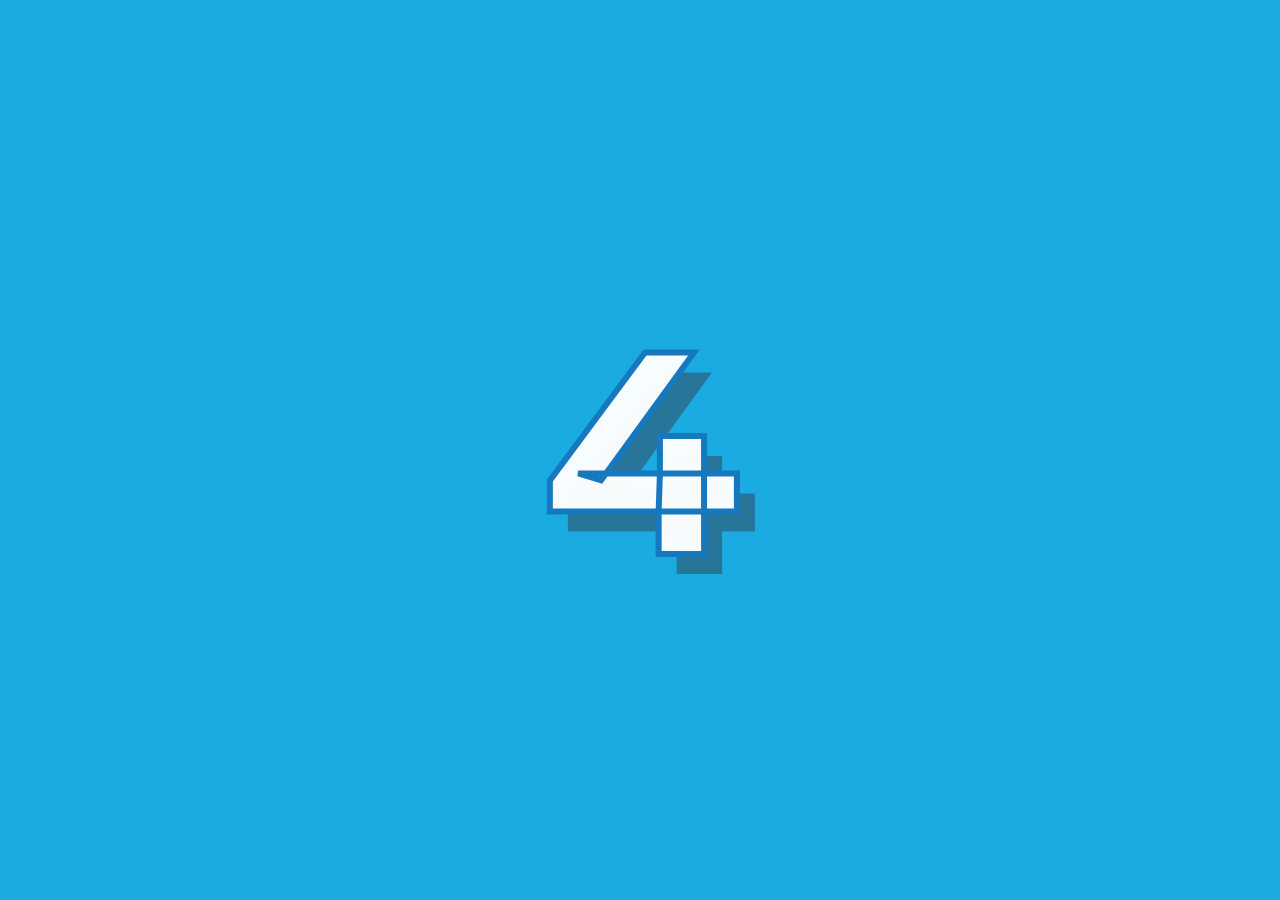
<file: Type3/happybdmetoo-main/index.html>
<!DOCTYPE html>
<html lang="vi" dir="ltr">
  <head>
    <meta charset="utf-8">
    <link rel="stylesheet" href="./Intro/intro.css">
    <script src="./Intro/intro.js"></script>
    <title>Happy Birthday</title>
    <link rel="shortcut icon" type="image/png" href="./MyBirthday/birthdayCake.png"/>
  </head>
  <body>
    <div class="content">
        <div id="container" class="container">
        <div class="counter">
          <span id="digit" class="digit">4</span>
        </div>
      </div>
    </div>
  </body>
</html>
</file>
<file: Type1/Type1/style.css>
/* Kaushan+Script, oregano, sail */
  @import url("https://fonts.googleapis.com/css?family=Kaushan+Script");

  html,
  body,
  .container {
      height: 100%;
      font-family: "Kaushan Script", "Sail", cursive;
  }

  body {
      background: #e74;
      overflow: hidden;
      background-image: linear-gradient(to bottom, #190e14, #0d0d4b 30%, #c76075 80%, #e9b64b 95%);
      background-image: radial-gradient(circle at center bottom, #e9b64b, #c76075 15%, #0d0d4b 75%, #190e14 90%);
      z-index: 99;
  }

  div#beach,
  canvas#canvas {
      position: absolute;
      top: 0;
      left: 0;
      width: 100%;
      height: 100%;
      z-index: 99;
  }

  div#beach {
      background-image: url(https://dl.dropbox.com/s/oe0oce2udq44bj5/beachsil2.png);
      /* background-size: cover; */
      background-position: bottom right;
      background-size: 1700px;
      background-repeat: no-repeat;
  }

  div#video {
      position: absolute;
      right: 243px;
      bottom: 200px;
  }

  div#video iframe {
      width: 255px;
      height: 155px;
  }

  #people {
      position: absolute;
      bottom: 65px;
      left: 40px;
      width: 140px;
  }

  #car {
      position: absolute;
      bottom: 46px;
      left: 180px;
      width: 230px;
  }

  div#sea {
      background-color: blue;
      height: 85px;
      position: absolute;
      bottom: 0;
      left: 0;
      width: 100%;
      background-image: radial-gradient(circle at center top, #23485a, #0d0246);
  }

  .merrywrap {
      position: absolute;
      right: 0px;
      left: 0px;
      bottom: 0px;
      top: 0px;
      background-color: antiquewhite;
      transition: background-color 0.5s ease;
      z-index: 1000;
      height: 102vh;
  }

  .giftbox {
      position: absolute;
      width: 300px;
      height: 200px;
      left: 50%;
      margin-left: -150px;
      top: 40%;
      z-index: 10;
  }

  .giftbox>div {
      background: #d44;
      position: absolute;
  }

  .giftbox>div:after,
  .giftbox>div:before {
      position: absolute;
      content: "";
      top: 0;
  }

  .giftbox:after {
      position: absolute;
      color: #fff;
      width: 100%;
      content: " Lan Ngu";
      left: 0;
      bottom: 0;
      font-size: 50px;
      text-align: center;
      transform: rotate(-20deg);
      transform-origin: 0 0;

  }

  .giftbox .cover {
      width: 100%;
      top: 0;
      left: 0;
      height: 25%;
      z-index: 2;
  }

  .giftbox .cover:before {
      position: absolute;
      height: 100%;
      left: 50%;
      width: 50px;
      transform: translateX(-50%);
      background: #fdc56d;
  }

  .giftbox .cover>div {
      position: absolute;
      width: 50px;
      height: 50px;
      left: 50%;
      top: -50px;
      transform: translateX(-50%);
  }

  .giftbox .cover>div:before,
  .giftbox .cover>div:after {
      position: absolute;
      left: 0;
      top: 0;
      width: 100%;
      height: 100%;
      content: "";
      box-shadow: inset 0 0 0 15px #fdc56d;
      border-radius: 30px;
      transform-origin: 50% 100%;
  }

  .giftbox .cover>div:before {
      transform: translateX(-45%) skewY(40deg);
  }

  .giftbox .cover>div:after {
      transform: translateX(45%) skewY(-40deg);
  }

  .giftbox .box {
      right: 5%;
      left: 5%;
      height: 80%;
      bottom: 0;
  }

  .giftbox .box:before {
      width: 50px;
      height: 100%;
      left: 50%;
      transform: translateX(-50%);
      background: #fdc56d;
  }

  .giftbox .box:after {
      width: 100%;
      height: 30px;
      background: rgba(0, 0, 0, 0.2);
  }

  .icons {
      position: absolute;
      left: 10px;
      /*top:50%;
width: 100%;*/
      height: auto;
      transform: translateY(10px) rotate(-20deg);
  }

  .icons .row {
      width: 100%;
      text-align: center;
  }

  .icons .row span {
      color: #e5e5e5;
      text-shadow: 4px 4px 0 rgba(96, 125, 139, 0.4);
      font-size: 50px;
      display: inline-block;
      opacity: 0;
      transition: transform 0.5s ease-in, opacity 0.7s;
  }

  .step-1 .giftbox {
      animation: wobble 0.5s linear infinite forwards;
  }

  .step-1 .cover {
      animation: wobble 0.5s linear infinite 0.1s forwards;
  }

  .step-1 .icons .row span {
      opacity: 1;
  }

  .step-2 .giftbox:after {
      opacity: 0;
  }

  .step-3 .giftbox,
  .step-4 .giftbox {
      opacity: 0;
      z-index: 1;
  }

  .step-3 .giftbox:after,
  .step-4 .giftbox:after {
      opacity: 0;
  }

  .step-2 .giftbox .cover {
      animation: flyUp 0.4s ease-in forwards;
  }

  .step-2 .giftbox .box {
      animation: flyDown 0.2s ease-in 0.05s forwards;
  }

  @keyframes wobble {
      25% {
          transform: rotate(4deg);
      }

      75% {
          transform: rotate(-2deg);
      }
  }

  @keyframes flyUp {
      75% {
          opacity: 1;
      }

      100% {
          transform: translateY(-1000px) rotate(20deg);
          opacity: 0;
      }
  }

  @keyframes flyDown {
      75% {
          opacity: 1;
      }

      100% {
          transform: translateY(100%);
          opacity: 0;
      }
  }

  .step-1 .icons .row span {
      opacity: 0;
  }

  .step-1 .icons .row span:first-child {
      transform: translateY(700%) translateX(600%);
  }

  .step-1 .icons .row span:nth-child(2) {
      transform: translateY(700%) translateX(500%);
  }

  .step-1 .icons .row span:nth-child(3) {
      transform: translateY(700%) translateX(400%);
  }

  .step-1 .icons .row span:nth-child(4) {
      transform: translateY(700%) translateX(300%);
  }

  .step-1 .icons .row span:nth-child(5) {
      transform: translateY(700%) translateX(200%);
  }

  .step-1 .icons .row span:nth-child(6) {
      transform: translateY(700%) translateX(100%);
  }

  .step-1 .icons .row span:nth-child(7) {
      transform: translateY(700%) translateX(0);
  }

  .step-1 .icons .row span:nth-child(8) {
      transform: translateY(700%) translateX(-100%);
  }

  .step-1 .icons .row span:nth-child(9) {
      transform: translateY(700%) translateX(-200%);
  }

  .step-1 .icons .row span:nth-child(10) {
      transform: translateY(700%) translateX(-300%);
  }

  .step-1 .icons .row span:nth-child(11) {
      transform: translateY(700%) translateX(-400%);
  }

  .step-1 .icons .row span:nth-child(12) {
      transform: translateY(700%) translateX(-500%);
  }

  .step-1 .icons .row span:nth-child(13) {
      transform: translateY(700%) translateX(-600%);
  }

  .step-2 .icons .row span:nth-child(2) {
      -webkit-transition-delay: 0.1s;
      transition-delay: 0.1s;
  }

  .step-2 .icons .row span:nth-child(3) {
      -webkit-transition-delay: 0.15s;
      transition-delay: 0.15s;
  }

  .step-2 .icons .row span:nth-child(4) {
      -webkit-transition-delay: 0.2s;
      transition-delay: 0.2s;
  }

  .step-2 .icons .row span:nth-child(5) {
      -webkit-transition-delay: 0.25s;
      transition-delay: 0.25s;
  }

  .step-2 .icons .row span:nth-child(6) {
      -webkit-transition-delay: 0.3s;
      transition-delay: 0.3s;
  }

  .step-2 .icons .row span:nth-child(7) {
      -webkit-transition-delay: 0.35s;
      transition-delay: 0.35s;
  }

  .step-2 .icons .row span:nth-child(8) {
      -webkit-transition-delay: 0.4s;
      transition-delay: 0.4s;
  }

  .step-2 .icons .row span:nth-child(9) {
      -webkit-transition-delay: 0.45s;
      transition-delay: 0.45s;
  }

  .step-2 .icons .row span:nth-child(10) {
      -webkit-transition-delay: 0.5s;
      transition-delay: 0.5s;
  }

  .step-2 .icons .row span:nth-child(11) {
      -webkit-transition-delay: 0.55s;
      transition-delay: 0.55s;
  }

  .step-2 .icons .row span:nth-child(12) {
      -webkit-transition-delay: 0.6s;
      transition-delay: 0.6s;
  }

  .step-2 .icons .row span:nth-child(13) {
      -webkit-transition-delay: 0.65s;
      transition-delay: 0.65s;
  }

  .step-2 .icons span,
  .step-3 .icons span,
  .step-4 .icons span {
      opacity: 1;
      transition-timing-function: cubic-bezier(0, 0, 0.2, 0.91);
  }

  .step-4 .icons .row span,
  .step-3 .icons .row span {
      /*animation: wobble 0.6s linear infinite forwards;*/
      color: #c6e2ff;
      animation: neon 0.08s ease-in-out infinite alternate;
  }

  .step-4 .icons .row span:nth-child(even),
  .step-3 .icons .row span:nth-child(even) {
      animation-duration: 0.7s;
  }

  @keyframes neon {
      from {
          text-shadow: 0 0 6px rgba(202, 228, 225, 0.92), 0 0 30px rgba(202, 228, 225, 0.34), 0 0 12px rgba(30, 132, 242, 0.52), 0 0 21px rgba(30, 132, 242, 0.92), 0 0 34px rgba(30, 132, 242, 0.78), 0 0 54px rgba(30, 132, 242, 0.92);
      }

      to {
          text-shadow: 0 0 6px rgba(202, 228, 225, 0.98), 0 0 30px rgba(202, 228, 225, 0.42), 0 0 12px rgba(30, 132, 242, 0.58), 0 0 22px rgba(30, 132, 242, 0.84), 0 0 38px rgba(30, 132, 242, 0.88), 0 0 60px #1e84f2;
      }
  }

  .moon {
      position: absolute;
      top: 10%;
      right: 200px;
      width: 100px;
      height: 100px;
      border-radius: 50%;
      background: #ddd;
      box-shadow: inset 20px -10px 0 0 #b9b9b9;
  }

  .moon .crater1 {
      position: absolute;
      width: 30px;
      height: 30px;
      border-radius: 50%;
      background: #bbb;
      box-shadow: inset -3px 1.5px 0 0 #aaa;
      top: 20px;
      right: 20px;
  }

  .moon .crater2 {
      position: absolute;
      width: 10px;
      height: 10px;
      border-radius: 50%;
      background: #bbb;
      box-shadow: inset -1px 0.5px 0 0 #aaa;
      top: 45px;
      right: 50px;
  }

  .moon .crater3 {
      position: absolute;
      width: 15px;
      height: 15px;
      border-radius: 50%;
      background: #bbb;
      box-shadow: inset -1.5px 0.75px 0 0 #aaa;
      top: 60px;
      right: 25px;
  }

  @media (min-width: 1000px) {
      .icons {
          left: 30px;
      }

      .icons .row span {
          font-size: 56px;
      }

      #people {
          left: 80px;
          bottom: 70px;
          width: 160px;
      }

      div#beach {
          background-size: 2000px;
      }

      div#video {
          right: 290px;
          bottom: 235px;
      }

      div#video iframe {
          width: 295px;
          height: 185px;
      }

      .moon {
          right: 230px;
      }
  }

  canvas#c {
      position: absolute;
      top: 0;
      left: 0;
  }
</file>
<file: Type1/Type1/main.css>
#balloon-container {
    height: 100vh;
    padding: 1em;
    box-sizing: border-box;
    display: flex;
    flex-wrap: wrap;
    overflow: hidden;
    transition: opacity 500ms;
}

.balloon {
    height: 125px;
    width: 105px;
    border-radius: 75% 75% 70% 70%;
    position: relative;
}

.balloon:before {
    content: "";
    height: 75px;
    width: 1px;
    padding: 1px;
    background-color: #FDFD96;
    display: block;
    position: absolute;
    top: 125px;
    left: 0;
    right: 0;
    margin: auto;
}

.balloon:after {
    content: "▲";
    text-align: center;
    display: block;
    position: absolute;
    color: inherit;
    top: 120px;
    left: 0;
    right: 0;
    margin: auto;
}

@keyframes float {
    from {
        transform: translateY(100vh);
        opacity: 1;
    }

    to {
        transform: translateY(-300vh);
        opacity: 0;
    }
}
</file>
<file: Type2/hpbd-main/style.css>
/* Kaushan+Script, oregano, sail */
  @import url("https://fonts.googleapis.com/css?family=Kaushan+Script");

  html,
  body,
  .container {
      height: 100%;
      font-family: "Kaushan Script", "Sail", cursive;
  }

  body {
      background: #e74;
      overflow: hidden;
      background-image: linear-gradient(to bottom, #190e14, #0d0d4b 30%, #c76075 80%, #e9b64b 95%);
      background-image: radial-gradient(circle at center bottom, #e9b64b, #c76075 15%, #0d0d4b 75%, #190e14 90%);
      z-index: 99;
  }

  div#beach,
  canvas#canvas {
      position: absolute;
      top: 0;
      left: 0;
      width: 100%;
      height: 100%;
      z-index: 99;
  }

  div#beach {
      background-image: url(https://dl.dropbox.com/s/oe0oce2udq44bj5/beachsil2.png);
      /* background-size: cover; */
      background-position: bottom right;
      background-size: 1700px;
      background-repeat: no-repeat;
  }

  div#video {
      position: absolute;
      right: 243px;
      bottom: 200px;
  }

  div#video iframe {
      width: 255px;
      height: 155px;
  }

  #people {
      position: absolute;
      bottom: 65px;
      left: 40px;
      width: 140px;
  }

  #car {
      position: absolute;
      bottom: 46px;
      left: 180px;
      width: 230px;
  }

  div#sea {
      background-color: blue;
      height: 85px;
      position: absolute;
      bottom: 0;
      left: 0;
      width: 100%;
      background-image: radial-gradient(circle at center top, #23485a, #0d0246);
  }

  .merrywrap {
      position: absolute;
      right: 0px;
      left: 0px;
      bottom: 0px;
      top: 0px;
      background-color: antiquewhite;
      transition: background-color 0.5s ease;
      z-index: 1000;
      height: 102vh;
  }

  .giftbox {
      position: absolute;
      width: 300px;
      height: 200px;
      left: 50%;
      margin-left: -150px;
      top: 40%;
      z-index: 10;
  }

  .giftbox>div {
      background: #d44;
      position: absolute;
  }

  .giftbox>div:after,
  .giftbox>div:before {
      position: absolute;
      content: "";
      top: 0;
  }

  .giftbox:after {
      position: absolute;
      color: #fff;
      width: 100%;
      content: "Click Me!";
      left: 0;
      bottom: 0;
      font-size: 50px;
      text-align: center;
      transform: rotate(-20deg);
      transform-origin: 0 0;

  }

  .giftbox .cover {
      width: 100%;
      top: 0;
      left: 0;
      height: 25%;
      z-index: 2;
  }

  .giftbox .cover:before {
      position: absolute;
      height: 100%;
      left: 50%;
      width: 50px;
      transform: translateX(-50%);
      background: #fdc56d;
  }

  .giftbox .cover>div {
      position: absolute;
      width: 50px;
      height: 50px;
      left: 50%;
      top: -50px;
      transform: translateX(-50%);
  }

  .giftbox .cover>div:before,
  .giftbox .cover>div:after {
      position: absolute;
      left: 0;
      top: 0;
      width: 100%;
      height: 100%;
      content: "";
      box-shadow: inset 0 0 0 15px #fdc56d;
      border-radius: 30px;
      transform-origin: 50% 100%;
  }

  .giftbox .cover>div:before {
      transform: translateX(-45%) skewY(40deg);
  }

  .giftbox .cover>div:after {
      transform: translateX(45%) skewY(-40deg);
  }

  .giftbox .box {
      right: 5%;
      left: 5%;
      height: 80%;
      bottom: 0;
  }

  .giftbox .box:before {
      width: 50px;
      height: 100%;
      left: 50%;
      transform: translateX(-50%);
      background: #fdc56d;
  }

  .giftbox .box:after {
      width: 100%;
      height: 30px;
      background: rgba(0, 0, 0, 0.2);
  }

  .icons {
      position: absolute;
      left: 10px;
      /*top:50%;
width: 100%;*/
      height: auto;
      transform: translateY(10px) rotate(-20deg);
  }

  .icons .row {
      width: 100%;
      text-align: center;
  }

  .icons .row span {
      color: #e5e5e5;
      text-shadow: 4px 4px 0 rgba(96, 125, 139, 0.4);
      font-size: 50px;
      display: inline-block;
      opacity: 0;
      transition: transform 0.5s ease-in, opacity 0.7s;
  }

  .step-1 .giftbox {
      animation: wobble 0.5s linear infinite forwards;
  }

  .step-1 .cover {
      animation: wobble 0.5s linear infinite 0.1s forwards;
  }

  .step-1 .icons .row span {
      opacity: 1;
  }

  .step-2 .giftbox:after {
      opacity: 0;
  }

  .step-3 .giftbox,
  .step-4 .giftbox {
      opacity: 0;
      z-index: 1;
  }

  .step-3 .giftbox:after,
  .step-4 .giftbox:after {
      opacity: 0;
  }

  .step-2 .giftbox .cover {
      animation: flyUp 0.4s ease-in forwards;
  }

  .step-2 .giftbox .box {
      animation: flyDown 0.2s ease-in 0.05s forwards;
  }

  @keyframes wobble {
      25% {
          transform: rotate(4deg);
      }

      75% {
          transform: rotate(-2deg);
      }
  }

  @keyframes flyUp {
      75% {
          opacity: 1;
      }

      100% {
          transform: translateY(-1000px) rotate(20deg);
          opacity: 0;
      }
  }

  @keyframes flyDown {
      75% {
          opacity: 1;
      }

      100% {
          transform: translateY(100%);
          opacity: 0;
      }
  }

  .step-1 .icons .row span {
      opacity: 0;
  }

  .step-1 .icons .row span:first-child {
      transform: translateY(700%) translateX(600%);
  }

  .step-1 .icons .row span:nth-child(2) {
      transform: translateY(700%) translateX(500%);
  }

  .step-1 .icons .row span:nth-child(3) {
      transform: translateY(700%) translateX(400%);
  }

  .step-1 .icons .row span:nth-child(4) {
      transform: translateY(700%) translateX(300%);
  }

  .step-1 .icons .row span:nth-child(5) {
      transform: translateY(700%) translateX(200%);
  }

  .step-1 .icons .row span:nth-child(6) {
      transform: translateY(700%) translateX(100%);
  }

  .step-1 .icons .row span:nth-child(7) {
      transform: translateY(700%) translateX(0);
  }

  .step-1 .icons .row span:nth-child(8) {
      transform: translateY(700%) translateX(-100%);
  }

  .step-1 .icons .row span:nth-child(9) {
      transform: translateY(700%) translateX(-200%);
  }

  .step-1 .icons .row span:nth-child(10) {
      transform: translateY(700%) translateX(-300%);
  }

  .step-1 .icons .row span:nth-child(11) {
      transform: translateY(700%) translateX(-400%);
  }

  .step-1 .icons .row span:nth-child(12) {
      transform: translateY(700%) translateX(-500%);
  }

  .step-1 .icons .row span:nth-child(13) {
      transform: translateY(700%) translateX(-600%);
  }

  .step-2 .icons .row span:nth-child(2) {
      -webkit-transition-delay: 0.1s;
      transition-delay: 0.1s;
  }

  .step-2 .icons .row span:nth-child(3) {
      -webkit-transition-delay: 0.15s;
      transition-delay: 0.15s;
  }

  .step-2 .icons .row span:nth-child(4) {
      -webkit-transition-delay: 0.2s;
      transition-delay: 0.2s;
  }

  .step-2 .icons .row span:nth-child(5) {
      -webkit-transition-delay: 0.25s;
      transition-delay: 0.25s;
  }

  .step-2 .icons .row span:nth-child(6) {
      -webkit-transition-delay: 0.3s;
      transition-delay: 0.3s;
  }

  .step-2 .icons .row span:nth-child(7) {
      -webkit-transition-delay: 0.35s;
      transition-delay: 0.35s;
  }

  .step-2 .icons .row span:nth-child(8) {
      -webkit-transition-delay: 0.4s;
      transition-delay: 0.4s;
  }

  .step-2 .icons .row span:nth-child(9) {
      -webkit-transition-delay: 0.45s;
      transition-delay: 0.45s;
  }

  .step-2 .icons .row span:nth-child(10) {
      -webkit-transition-delay: 0.5s;
      transition-delay: 0.5s;
  }

  .step-2 .icons .row span:nth-child(11) {
      -webkit-transition-delay: 0.55s;
      transition-delay: 0.55s;
  }

  .step-2 .icons .row span:nth-child(12) {
      -webkit-transition-delay: 0.6s;
      transition-delay: 0.6s;
  }

  .step-2 .icons .row span:nth-child(13) {
      -webkit-transition-delay: 0.65s;
      transition-delay: 0.65s;
  }

  .step-2 .icons span,
  .step-3 .icons span,
  .step-4 .icons span {
      opacity: 1;
      transition-timing-function: cubic-bezier(0, 0, 0.2, 0.91);
  }

  .step-4 .icons .row span,
  .step-3 .icons .row span {
      /*animation: wobble 0.6s linear infinite forwards;*/
      color: #c6e2ff;
      animation: neon 0.08s ease-in-out infinite alternate;
  }

  .step-4 .icons .row span:nth-child(even),
  .step-3 .icons .row span:nth-child(even) {
      animation-duration: 0.7s;
  }

  @keyframes neon {
      from {
          text-shadow: 0 0 6px rgba(202, 228, 225, 0.92), 0 0 30px rgba(202, 228, 225, 0.34), 0 0 12px rgba(30, 132, 242, 0.52), 0 0 21px rgba(30, 132, 242, 0.92), 0 0 34px rgba(30, 132, 242, 0.78), 0 0 54px rgba(30, 132, 242, 0.92);
      }

      to {
          text-shadow: 0 0 6px rgba(202, 228, 225, 0.98), 0 0 30px rgba(202, 228, 225, 0.42), 0 0 12px rgba(30, 132, 242, 0.58), 0 0 22px rgba(30, 132, 242, 0.84), 0 0 38px rgba(30, 132, 242, 0.88), 0 0 60px #1e84f2;
      }
  }

  .moon {
      position: absolute;
      top: 10%;
      right: 200px;
      width: 100px;
      height: 100px;
      border-radius: 50%;
      background: #ddd;
      box-shadow: inset 20px -10px 0 0 #b9b9b9;
  }

  .moon .crater1 {
      position: absolute;
      width: 30px;
      height: 30px;
      border-radius: 50%;
      background: #bbb;
      box-shadow: inset -3px 1.5px 0 0 #aaa;
      top: 20px;
      right: 20px;
  }

  .moon .crater2 {
      position: absolute;
      width: 10px;
      height: 10px;
      border-radius: 50%;
      background: #bbb;
      box-shadow: inset -1px 0.5px 0 0 #aaa;
      top: 45px;
      right: 50px;
  }

  .moon .crater3 {
      position: absolute;
      width: 15px;
      height: 15px;
      border-radius: 50%;
      background: #bbb;
      box-shadow: inset -1.5px 0.75px 0 0 #aaa;
      top: 60px;
      right: 25px;
  }

  @media (min-width: 1000px) {
      .icons {
          left: 30px;
      }

      .icons .row span {
          font-size: 56px;
      }

      #people {
          left: 80px;
          bottom: 70px;
          width: 160px;
      }

      div#beach {
          background-size: 2000px;
      }

      div#video {
          right: 290px;
          bottom: 235px;
      }

      div#video iframe {
          width: 295px;
          height: 185px;
      }

      .moon {
          right: 230px;
      }
  }

  canvas#c {
      position: absolute;
      top: 0;
      left: 0;
  }
</file>
<file: Type2/hpbd-main/main.css>
#balloon-container {
    height: 100vh;
    padding: 1em;
    box-sizing: border-box;
    display: flex;
    flex-wrap: wrap;
    overflow: hidden;
    transition: opacity 500ms;
}

.balloon {
    height: 125px;
    width: 105px;
    border-radius: 75% 75% 70% 70%;
    position: relative;
}

.balloon:before {
    content: "";
    height: 75px;
    width: 1px;
    padding: 1px;
    background-color: #FDFD96;
    display: block;
    position: absolute;
    top: 125px;
    left: 0;
    right: 0;
    margin: auto;
}

.balloon:after {
    content: "▲";
    text-align: center;
    display: block;
    position: absolute;
    color: inherit;
    top: 120px;
    left: 0;
    right: 0;
    margin: auto;
}

@keyframes float {
    from {
        transform: translateY(100vh);
        opacity: 1;
    }

    to {
        transform: translateY(-300vh);
        opacity: 0;
    }
}
</file>
<file: Type3/happybdmetoo-main/Intro/intro.css>
@import url(https://fonts.googleapis.com/css?family=Montserrat:400,700);

body {
  cursor: none;
  margin: 0;
  padding: 0;
  height: 100vh;
  overflow: hidden;
  font-family: 'Montserrat', sans-serif;
}

.container {
  display: grid;
  place-items: center;
  background: #1aabe3;
  width: 100%;
  height: 100vh;
  overflow-y: hidden;
}

.container * {
  z-index: 1;
}

.counter {
  display: grid;
  place-items: center;
  width: 50%;
  height: 50%;
}

.digit {
  text-align: center;
  text-shadow: 18px 20px 0px rgba(49, 78, 99, 0.57);
  font-size: 18em;
  color: rgba(255, 255, 255, 0.97);
  -webkit-text-stroke-color: #1679bf;
  -webkit-text-stroke-width: thin;
  font-weight: bolder;
}
</file>
